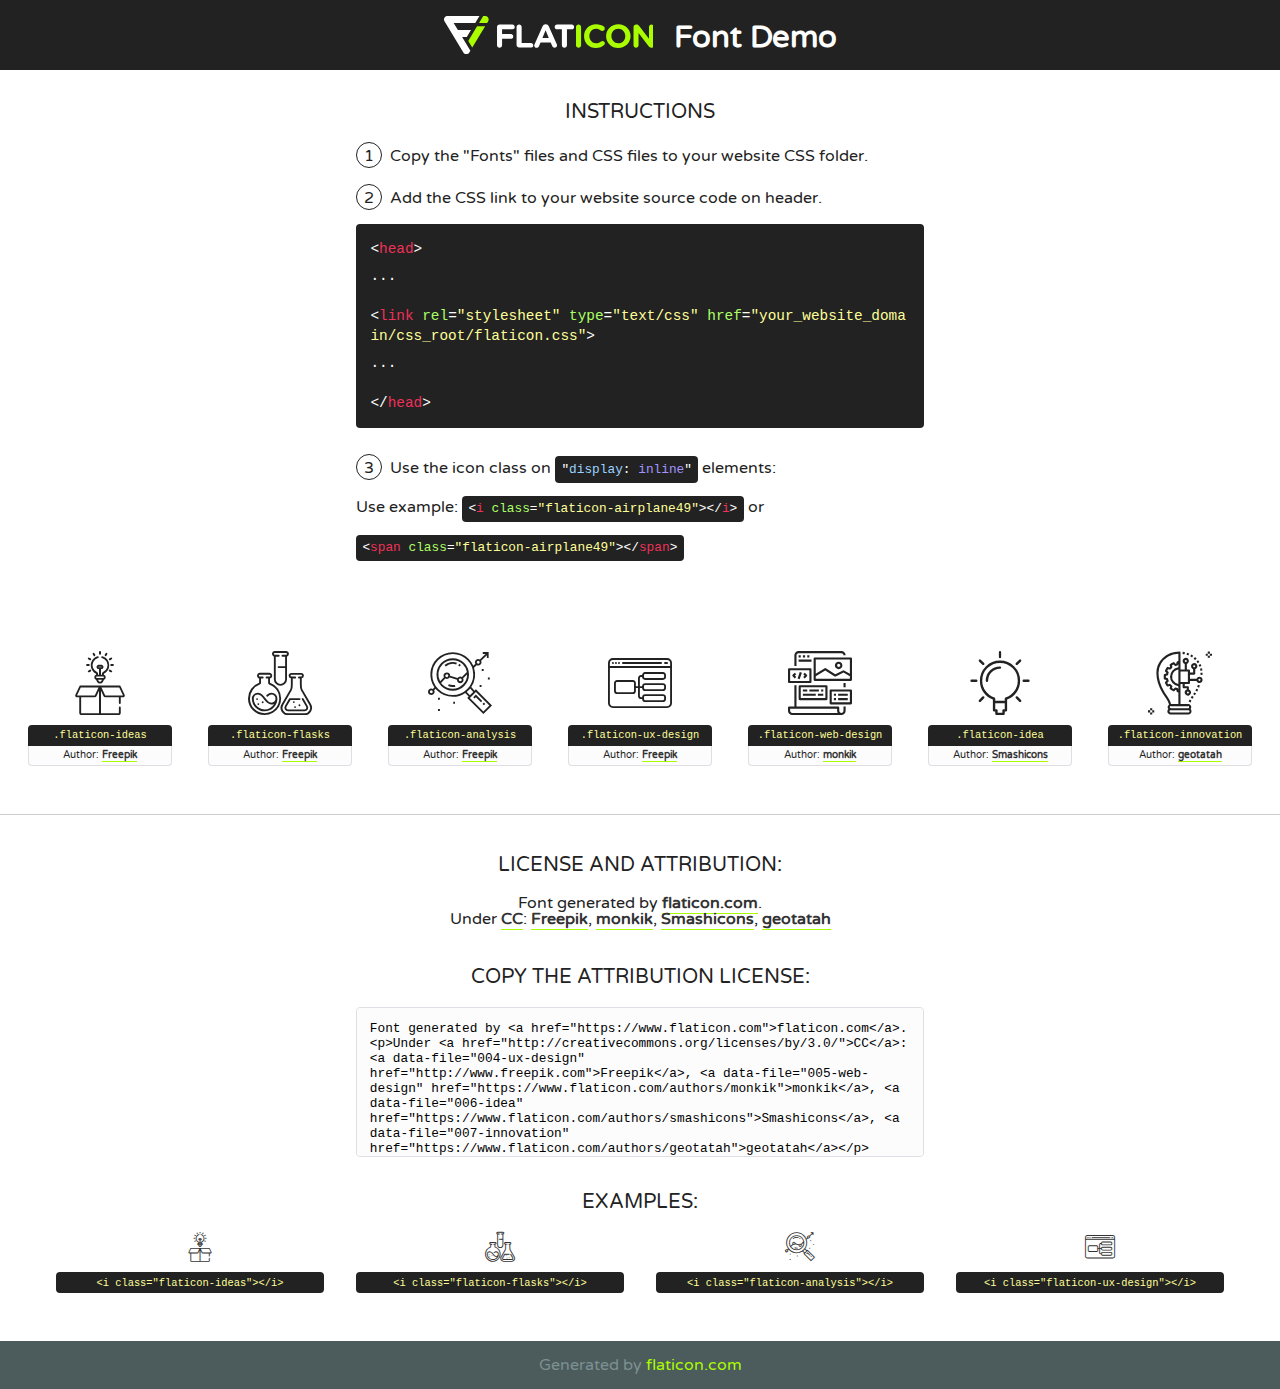
<file: monprojet/staticfiles/monapp/fonts/flaticon/font/flaticon.917feb4ed1cc.html>
<!DOCTYPE html>
<!--
  Flaticon icon font: Flaticon
  Creation date: 20/03/2019 02:18
-->
<html>
<!DOCTYPE html>
<html>

<head>
    <title>Flaticon WebFont</title>
    <link href="http://fonts.googleapis.com/css?family=Varela+Round" rel="stylesheet" type="text/css" />
    <link rel="stylesheet" type="text/css" href="flaticon.css">
    <meta charset="UTF-8">
    <style>
    html, body, div, span, applet, object, iframe,
    h1, h2, h3, h4, h5, h6, p, blockquote, pre,
    a, abbr, acronym, address, big, cite, code,
    del, dfn, em, img, ins, kbd, q, s, samp,
    small, strike, strong, sub, sup, tt, var,
    b, u, i, center,
    dl, dt, dd, ol, ul, li,
    fieldset, form, label, legend,
    table, caption, tbody, tfoot, thead, tr, th, td,
    article, aside, canvas, details, embed, 
    figure, figcaption, footer, header, hgroup, 
    menu, nav, output, ruby, section, summary,
    time, mark, audio, video {
        margin: 0;
        padding: 0;
        border: 0;
        font-size: 100%;
        font: inherit;
        vertical-align: baseline;
    }
    /* HTML5 display-role reset for older browsers */
    article, aside, details, figcaption, figure, 
    footer, header, hgroup, menu, nav, section {
        display: block;
    }
    body {
        line-height: 1;
    }
    ol, ul {
        list-style: none;
    }
    blockquote, q {
        quotes: none;
    }
    blockquote:before, blockquote:after,
    q:before, q:after {
        content: '';
        content: none;
    }
    table {
        border-collapse: collapse;
        border-spacing: 0;
    }
    body {
        font-family: 'Varela Round', Helvetica, Arial, sans-serif;
        font-size: 16px;
        color: #222;
    }
    a {
        color: #333;
        border-bottom: 1px solid #a9fd00;
        font-weight: bold;
        text-decoration: none;
    }
    * {
        -moz-box-sizing: border-box;
        -webkit-box-sizing: border-box;
        box-sizing: border-box;
        margin: 0;
        padding: 0;
    }
    [class^="flaticon-"]:before, [class*=" flaticon-"]:before, [class^="flaticon-"]:after, [class*=" flaticon-"]:after {
        font-family: Flaticon;
        font-size: 30px;
        font-style: normal;
        margin-left: 20px;
        color: #333;
    }
    .wrapper {
        max-width: 600px;
        margin: auto;
        padding: 0 1em;
    }
    .title {
        font-size: 1.25em;
        text-align: center;
        margin-bottom: 1em;
        text-transform: uppercase;
    }
    header {
        text-align: center;
        background-color: #222;
        color: #fff;
        padding: 1em;
    }
    header .logo {
        width: 210px;
        height: 38px;
        display: inline-block;
        vertical-align: middle;
        margin-right: 1em;
        border: none;
    }
    header strong {
        font-size: 1.95em;
        font-weight: bold;
        vertical-align: middle;
        margin-top: 5px;
        display: inline-block;
    }
    .demo {
        margin: 2em auto;
        line-height: 1.25em;
    }
    .demo ul li {
        margin-bottom: 1em;
    }
    .demo ul li .num {
        color: #222;
        border-radius: 20px;
        display: inline-block;
        width: 26px;
        padding: 3px;
        height: 26px;
        text-align: center;
        margin-right: 0.5em;
        border: 1px solid #222;
    }
    .demo ul li code {
        background-color: #222;
        border-radius: 4px;
        padding: 0.25em 0.5em;
        display: inline-block;
        color: #fff;
        font-family: Consolas,Monaco,Lucida Console,Liberation Mono,DejaVu Sans Mono,Bitstream Vera Sans Mono,Courier New, monospace;
        font-weight: lighter;
        margin-top: 1em;
        font-size: 0.8em;
        word-break: break-all;
    }
    .demo ul li code.big {
        padding: 1em;
        font-size: 0.9em;
    }
    .demo ul li code .red {
        color: #EF3159;
    }
    .demo ul li code .green {
        color: #ACFF65;
    }
    .demo ul li code .yellow {
        color: #FFFF99;
    }
    .demo ul li code .blue {
        color: #99D3FF;
    }
    .demo ul li code .purple {
        color: #A295FF;
    }
    .demo ul li code .dots {
        margin-top: 0.5em;
        display: block;
    }
    #glyphs {
        border-bottom: 1px solid #ccc;
        padding: 2em 0;
        text-align: center;
    }
    .glyph {
        display: inline-block;
        width: 9em;
        margin: 1em;
        text-align: center;
        vertical-align: top;
        background: #FFF;
    }
    .glyph .glyph-icon {
        padding: 10px;
        display: block;
        font-family:"Flaticon";
        font-size: 64px;
        line-height: 1;
    }
    .glyph .glyph-icon:before {
        font-size: 64px;
        color: #222;
        margin-left: 0;
    }
    .class-name {
        font-size: 0.65em;
        background-color: #222;
        color: #fff;
        border-radius: 4px 4px 0 0;
        padding: 0.5em;
        color: #FFFF99;
        font-family: Consolas,Monaco,Lucida Console,Liberation Mono,DejaVu Sans Mono,Bitstream Vera Sans Mono,Courier New, monospace;
    }
    .author-name {
        font-size: 0.6em;
        background-color: #fcfcfd;
        border: 1px solid #DEDEE4;
        border-top: 0;
        border-radius: 0 0 4px 4px;
        padding: 0.5em;
    }
    .class-name:last-child {
        font-size: 10px;
        color:#888;
    }
    .class-name:last-child a {
        font-size: 10px;
        color:#555;
    }
    .class-name:last-child a:hover {
        color:#a9fd00;
    }
    .glyph > input {
        display: block;
        width: 100px;
        margin: 5px auto;
        text-align: center;
        font-size: 12px;
        cursor: text;
    }
    .glyph > input.icon-input {
        font-family:"Flaticon";
        font-size: 16px;
        margin-bottom: 10px;
    }
    .attribution .title {
        margin-top: 2em;
    }
    .attribution textarea {
        background-color: #fcfcfd;
        padding: 1em;
        border: none;
        box-shadow: none;
        border: 1px solid #DEDEE4;
        border-radius: 4px;
        resize: none;
        width: 100%;
        height: 150px;
        font-size: 0.8em;
        font-family: Consolas,Monaco,Lucida Console,Liberation Mono,DejaVu Sans Mono,Bitstream Vera Sans Mono,Courier New, monospace;
        -webkit-appearance: none;
    }
    .iconsuse {
        margin: 2em auto;
        text-align: center;
        max-width: 1200px;
    }
    .iconsuse:after {
        content: '';
        display: table;
        clear: both;
    }
    .iconsuse .image {
        float: left;
        width: 25%;
        padding: 0 1em;
    }
    .iconsuse .image p {
        margin-bottom: 1em;
    }
    .iconsuse .image span {
        display: block;
        font-size: 0.65em;
        background-color: #222;
        color: #fff;
        border-radius: 4px;
        padding: 0.5em;
        color: #FFFF99;
        margin-top: 1em;
        font-family: Consolas,Monaco,Lucida Console,Liberation Mono,DejaVu Sans Mono,Bitstream Vera Sans Mono,Courier New, monospace;
    }
    #footer {
        text-align: center;
        background-color: #4C5B5C;
        color: #7c9192;
        padding: 1em;
    }
    #footer a {
        border: none;
        color: #a9fd00;
        font-weight: normal;
    }
    @media (max-width: 960px) {
        .iconsuse .image {
            width: 50%;
        }
    }
    @media (max-width: 560px) {
        .iconsuse .image {
            width: 100%;
        }
    }
    </style>
</head>

<body class="characters-off">

    <header>
        <a href="https://www.flaticon.com" target="_blank" class="logo">
            <svg version="1.1" xmlns="http://www.w3.org/2000/svg" xmlns:xlink="http://www.w3.org/1999/xlink" xmlns:a="http://ns.adobe.com/AdobeSVGViewerExtensions/3.0/" viewBox="0 0 560.875 102.036" enable-background="new 0 0 560.875 102.036" xml:space="preserve">
                <defs>
                </defs>
                <g>
                    <g class="letters">
                        <path fill="#ffffff" d="M141.596,29.675c0-3.777,2.985-6.767,6.764-6.767h34.438c3.426,0,6.15,2.728,6.15,6.15
                        c0,3.43-2.724,6.149-6.15,6.149h-27.674v13.091h23.719c3.429,0,6.151,2.724,6.151,6.15c0,3.43-2.723,6.149-6.151,6.149h-23.719
                        v17.574c0,3.773-2.986,6.761-6.764,6.761c-3.779,0-6.764-2.989-6.764-6.761V29.675z"></path>
                        <path fill="#ffffff" d="M193.844,29.149c0-3.781,2.985-6.767,6.764-6.767c3.776,0,6.763,2.985,6.763,6.767v42.957h25.039
                        c3.426,0,6.149,2.726,6.149,6.153c0,3.425-2.723,6.15-6.149,6.15h-31.802c-3.779,0-6.764-2.986-6.764-6.768V29.149z"></path>
                        <path fill="#ffffff" d="M241.891,75.71l21.438-48.407c1.492-3.341,4.215-5.357,7.906-5.357h0.792
                        c3.686,0,6.323,2.017,7.815,5.357l21.439,48.407c0.436,0.967,0.701,1.845,0.701,2.723c0,3.602-2.809,6.501-6.414,6.501
                        c-3.161,0-5.269-1.845-6.499-4.655l-4.132-9.661h-27.059l-4.301,10.102c-1.144,2.631-3.426,4.214-6.237,4.214
                        c-3.517,0-6.24-2.81-6.24-6.325C241.1,77.64,241.451,76.677,241.891,75.71z M279.932,58.666l-8.521-20.297l-8.526,20.297H279.932
                        z"></path>
                        <path fill="#ffffff" d="M314.864,35.387H301.86c-3.429,0-6.239-2.813-6.239-6.238c0-3.429,2.811-6.24,6.239-6.24h39.533
                        c3.426,0,6.237,2.811,6.237,6.24c0,3.425-2.811,6.238-6.237,6.238h-13.001v42.785c0,3.773-2.99,6.761-6.764,6.761
                        c-3.779,0-6.764-2.989-6.764-6.761V35.387z"></path>
                        <path fill="#A9FD00" d="M352.615,29.149c0-3.781,2.985-6.767,6.767-6.767c3.774,0,6.761,2.985,6.761,6.767v49.024
                        c0,3.773-2.987,6.761-6.761,6.761c-3.781,0-6.767-2.989-6.767-6.761V29.149z"></path>
                        <path fill="#A9FD00" d="M374.132,53.836v-0.179c0-17.481,13.178-31.801,32.065-31.801c9.22,0,15.459,2.458,20.557,6.238
                        c1.402,1.054,2.637,2.985,2.637,5.357c0,3.692-2.985,6.59-6.681,6.59c-1.845,0-3.071-0.702-4.044-1.319
                        c-3.776-2.813-7.729-4.393-12.562-4.393c-10.364,0-17.831,8.611-17.831,19.154v0.173c0,10.542,7.291,19.329,17.831,19.329
                        c5.715,0,9.492-1.756,13.359-4.834c1.049-0.874,2.458-1.491,4.039-1.491c3.429,0,6.325,2.813,6.325,6.236
                        c0,2.106-1.056,3.78-2.282,4.834c-5.539,4.834-12.036,7.733-21.878,7.733C387.572,85.464,374.132,71.493,374.132,53.836z"></path>
                        <path fill="#A9FD00" d="M433.009,53.836v-0.179c0-17.481,13.79-31.801,32.766-31.801c18.981,0,32.592,14.143,32.592,31.628v0.173
                        c0,17.483-13.785,31.807-32.769,31.807C446.625,85.464,433.009,71.32,433.009,53.836z M484.224,53.836v-0.179
                        c0-10.539-7.725-19.326-18.626-19.326c-10.893,0-18.449,8.611-18.449,19.154v0.173c0,10.542,7.73,19.329,18.626,19.329
                        C476.676,72.986,484.224,64.378,484.224,53.836z"></path>
                        <path fill="#A9FD00" d="M506.233,29.321c0-3.774,2.99-6.763,6.767-6.763h1.401c3.252,0,5.183,1.583,7.029,3.953l26.093,34.265
                        V29.059c0-3.692,2.99-6.677,6.681-6.677c3.683,0,6.671,2.985,6.671,6.677v48.934c0,3.78-2.987,6.765-6.764,6.765h-0.436
                        c-3.257,0-5.188-1.581-7.034-3.953l-27.056-35.492v32.944c0,3.687-2.985,6.676-6.678,6.676c-3.683,0-6.673-2.989-6.673-6.676
                        V29.321z"></path>
                    </g>
                    <g class="insignia">
                        <path fill="#ffffff" d="M48.372,56.137h12.517l11.156-18.537H37.186L25.688,18.539h57.825L94.668,0H9.271
                        C5.925,0,2.842,1.801,1.198,4.716c-1.644,2.907-1.593,6.482,0.134,9.343l50.38,83.501c1.678,2.781,4.689,4.476,7.938,4.476
                        c3.246,0,6.257-1.695,7.935-4.476l2.898-4.804L48.372,56.137z"></path>
                        <g class="i">
                            <path fill="#A9FD00" d="M93.575,18.539h0.031v0.004l21.652,0.004l2.705-4.488c1.727-2.861,1.778-6.436,0.133-9.343
                            C116.454,1.801,113.371,0,110.026,0h-5.294L93.575,18.539z"></path>
                            <polygon fill="#A9FD00" points="88.291,27.356 64.725,66.486 75.519,84.404 109.942,27.356"></polygon>
                        </g>
                    </g>
                </g>
            </svg>
        </a>
        <strong>Font Demo</strong>
    </header>


    <section class="demo wrapper">

        <p class="title">Instructions</p>

        <ul>
            <li>
                <span class="num">1</span>Copy the "Fonts" files and CSS files to your website CSS folder.
            </li>
            <li>
                <span class="num">2</span>Add the CSS link to your website source code on header.
                <code class="big">
                    &lt;<span class="red">head</span>&gt;
                    <br/><span class="dots">...</span>
                    <br/>&lt;<span class="red">link</span> <span class="green">rel</span>=<span class="yellow">"stylesheet"</span> <span class="green">type</span>=<span class="yellow">"text/css"</span> <span class="green">href</span>=<span class="yellow">"your_website_domain/css_root/flaticon.css"</span>&gt;
                    <br/><span class="dots">...</span>
                    <br/>&lt;/<span class="red">head</span>&gt;
                </code>
            </li>

            <li>
                <p>
                    <span class="num">3</span>Use the icon class on <code>"<span class="blue">display</span>:<span class="purple"> inline</span>"</code> elements:
                    <br />
                    Use example: <code>&lt;<span class="red">i</span> <span class="green">class</span>=<span class="yellow">&quot;flaticon-airplane49&quot;</span>&gt;&lt;/<span class="red">i</span>&gt;</code> or <code>&lt;<span class="red">span</span> <span class="green">class</span>=<span class="yellow">&quot;flaticon-airplane49&quot;</span>&gt;&lt;/<span class="red">span</span>&gt;</code>
            </li>
        </ul>

    </section>




   <section id="glyphs">          
    
      
        <div class="glyph"><div class="glyph-icon flaticon-ideas"></div>
            <div class="class-name">.flaticon-ideas</div>
            <div class="author-name">Author: <a data-file="001-ideas" href="http://www.freepik.com">Freepik</a> </div> 
        </div>        
        
        <div class="glyph"><div class="glyph-icon flaticon-flasks"></div>
            <div class="class-name">.flaticon-flasks</div>
            <div class="author-name">Author: <a data-file="002-flasks" href="http://www.freepik.com">Freepik</a> </div> 
        </div>        
        
        <div class="glyph"><div class="glyph-icon flaticon-analysis"></div>
            <div class="class-name">.flaticon-analysis</div>
            <div class="author-name">Author: <a data-file="003-analysis" href="http://www.freepik.com">Freepik</a> </div> 
        </div>        
        
        <div class="glyph"><div class="glyph-icon flaticon-ux-design"></div>
            <div class="class-name">.flaticon-ux-design</div>
            <div class="author-name">Author: <a data-file="004-ux-design" href="http://www.freepik.com">Freepik</a> </div> 
        </div>        
        
        <div class="glyph"><div class="glyph-icon flaticon-web-design"></div>
            <div class="class-name">.flaticon-web-design</div>
            <div class="author-name">Author: <a data-file="005-web-design" href="https://www.flaticon.com/authors/monkik">monkik</a> </div> 
        </div>        
        
        <div class="glyph"><div class="glyph-icon flaticon-idea"></div>
            <div class="class-name">.flaticon-idea</div>
            <div class="author-name">Author: <a data-file="006-idea" href="https://www.flaticon.com/authors/smashicons">Smashicons</a> </div> 
        </div>        
        
        <div class="glyph"><div class="glyph-icon flaticon-innovation"></div>
            <div class="class-name">.flaticon-innovation</div>
            <div class="author-name">Author: <a data-file="007-innovation" href="https://www.flaticon.com/authors/geotatah">geotatah</a> </div> 
        </div>        
        

    </section>



    <section class="attribution wrapper"   style="text-align:center;">

      <div class="title">License and attribution:</div><div class="attrDiv">Font generated by <a href="https://www.flaticon.com">flaticon.com</a>. <div><p>Under <a href="http://creativecommons.org/licenses/by/3.0/">CC</a>: <a data-file="004-ux-design" href="http://www.freepik.com">Freepik</a>, <a data-file="005-web-design" href="https://www.flaticon.com/authors/monkik">monkik</a>, <a data-file="006-idea" href="https://www.flaticon.com/authors/smashicons">Smashicons</a>, <a data-file="007-innovation" href="https://www.flaticon.com/authors/geotatah">geotatah</a></p>  </div>
      </div>
      <div class="title">Copy the Attribution License:</div>

    <textarea onclick="this.focus();this.select();">Font generated by &lt;a href=&quot;https://www.flaticon.com&quot;&gt;flaticon.com&lt;/a&gt;. <p>Under <a href="http://creativecommons.org/licenses/by/3.0/">CC</a>: <a data-file="004-ux-design" href="http://www.freepik.com">Freepik</a>, <a data-file="005-web-design" href="https://www.flaticon.com/authors/monkik">monkik</a>, <a data-file="006-idea" href="https://www.flaticon.com/authors/smashicons">Smashicons</a>, <a data-file="007-innovation" href="https://www.flaticon.com/authors/geotatah">geotatah</a></p>  
     </textarea>

    </section>

    <section class="iconsuse">

          <div class="title">Examples:</div>            
             
            <div class="image">
                <p>
                    <i class="glyph-icon flaticon-ideas"></i> 
                    <span>&lt;i class=&quot;flaticon-ideas&quot;&gt;&lt;/i&gt;</span>
                </p>
            </div>
            
            <div class="image">
                <p>
                    <i class="glyph-icon flaticon-flasks"></i> 
                    <span>&lt;i class=&quot;flaticon-flasks&quot;&gt;&lt;/i&gt;</span>
                </p>
            </div>
            
            <div class="image">
                <p>
                    <i class="glyph-icon flaticon-analysis"></i> 
                    <span>&lt;i class=&quot;flaticon-analysis&quot;&gt;&lt;/i&gt;</span>
                </p>
            </div>
            
            <div class="image">
                <p>
                    <i class="glyph-icon flaticon-ux-design"></i> 
                    <span>&lt;i class=&quot;flaticon-ux-design&quot;&gt;&lt;/i&gt;</span>
                </p>
            </div>
                       
        </div>
                            
    </section>

<div id="footer">
    <div>Generated by <a href="https://www.flaticon.com">flaticon.com</a>
    </div>
</div>



</body>
</html>
</file>
<file: monprojet/staticfiles/monapp/fonts/flaticon/font/flaticon.css>
/*
  	Flaticon icon font: Flaticon
  	Creation date: 20/03/2019 02:18
  	*/

@font-face {
  font-family: "Flaticon";
  src: url("./Flaticon.eot");
  src: url("./Flaticon.eot?#iefix") format("embedded-opentype"),
       url("./Flaticon.woff2") format("woff2"),
       url("./Flaticon.woff") format("woff"),
       url("./Flaticon.ttf") format("truetype"),
       url("./Flaticon.svg#Flaticon") format("svg");
  font-weight: normal;
  font-style: normal;
}

@media screen and (-webkit-min-device-pixel-ratio:0) {
  @font-face {
    font-family: "Flaticon";
    src: url("./Flaticon.svg#Flaticon") format("svg");
  }
}

[class^="flaticon-"]:before, [class*=" flaticon-"]:before,
[class^="flaticon-"]:after, [class*=" flaticon-"]:after {   
  font-family: Flaticon;
        font-size: 20px;
font-style: normal;
margin-left: 20px;
}

.flaticon-ideas:before { content: "\f100"; }
.flaticon-flasks:before { content: "\f101"; }
.flaticon-analysis:before { content: "\f102"; }
.flaticon-ux-design:before { content: "\f103"; }
.flaticon-web-design:before { content: "\f104"; }
.flaticon-idea:before { content: "\f105"; }
.flaticon-innovation:before { content: "\f106"; }
</file>
